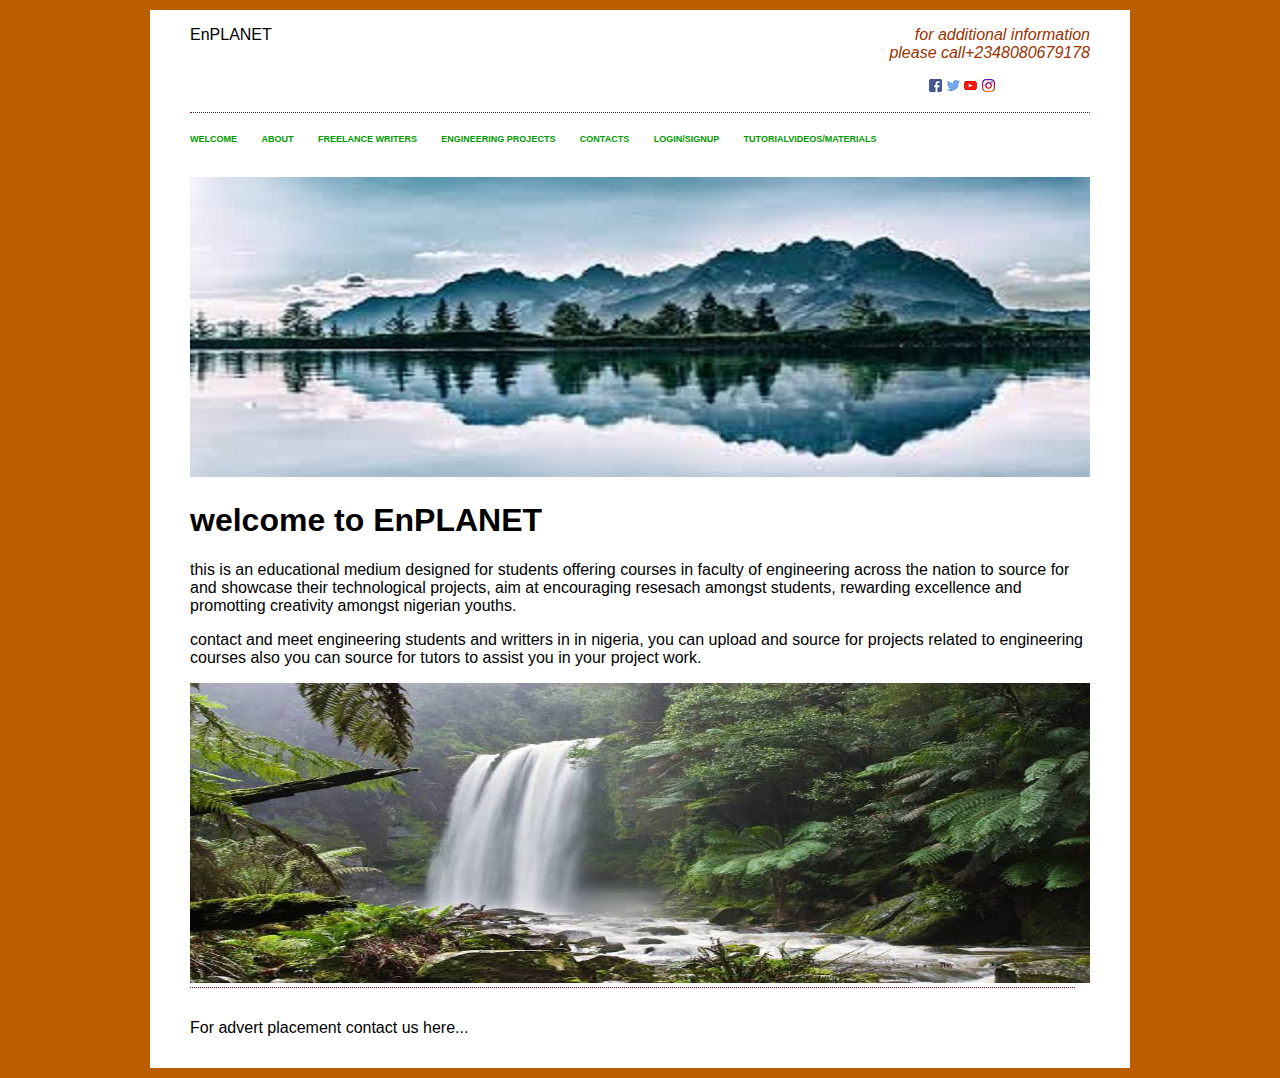
<file: index.html>
<!doctype html>
<html><!-- InstanceBegin template="/Templates/maintemplate.dwt" codeOutsideHTMLIsLocked="false" -->
<head>

<script src="js/jquery.js" type="text/javascript"></script>

<!-- InstanceBeginEditable name="doctitle" -->
<title>EnPLANET</title>
<!-- InstanceEndEditable -->
<link href="css/styles.css" rel="stylesheet" type="text/css" media="screen">
<!-- InstanceBeginEditable name="head" -->
<!-- InstanceEndEditable -->
</head>

<body>
<div id="wrapper">
<div id="top">
<div id="logo">
  <p>EnPLANET </p>
</div>
<div id="socialmedia">
<p>for additional information<br> please call+2348080679178</p>
<ul>
<li><a href="http://www.facebook.com">       <img src="images/icons/174848.png"></a></li>
<li><a href="http://www.twitter.com"><img src="images/icons/174876.png"></a></li>
<li><a href="http://www.youtube.com"><img src="images/icons/174883.png"></a></li>
<li><a href="http://www.instagram.com"><img src="images/icons/174855.png"></a></li>
</ul>
</div>
</div>

<div id="topnav">
<ul>
<li><a href="index.html">welcome</a></li>
<li><a href="about.html">about</a></li>
<li><a target="_blank" href="freelance.html">freelance writers</a></li>
<li><a target="_blank" href="projects.html">engineering projects</a></li>
<li><a href="contact.html">contacts</a></li>
<li><a target="_blank" href="login.html">login/signup</a></li>
<li><a target="_blank" href="tutorials.html">tutorialvideos/materials</a></li>
 
</ul>
</div>

<div id="banner">
<img src="images/banner/banner1.jpg">
</div>
<div id="content-wrapper>
    <div id="content"><!-- InstanceBeginEditable name="content" -->
    
  <h1>welcome to EnPLANET </h1>
    <p> this is an educational medium designed for students offering courses in faculty of engineering across the nation to source for and showcase their technological projects, aim at encouraging resesach amongst students, rewarding excellence and promotting creativity amongst nigerian youths. </p>

     
    <!-- InstanceEndEditable -->
    
    </div>
    
<div id="todaysquotes">
    <p> contact and meet engineering students and writters in  in nigeria, you can upload and source for projects related to engineering courses also you can source for tutors to assist you in your project work.</p>
    </div>
    
 <div id="banner2">       
<img src="images/banner/banner2.jpg" width="900" height="300">
</div>

<div id="footer">
<p>For advert placement contact us here...</p>
</div>
</body>
<!-- InstanceEnd --></html>
</file>
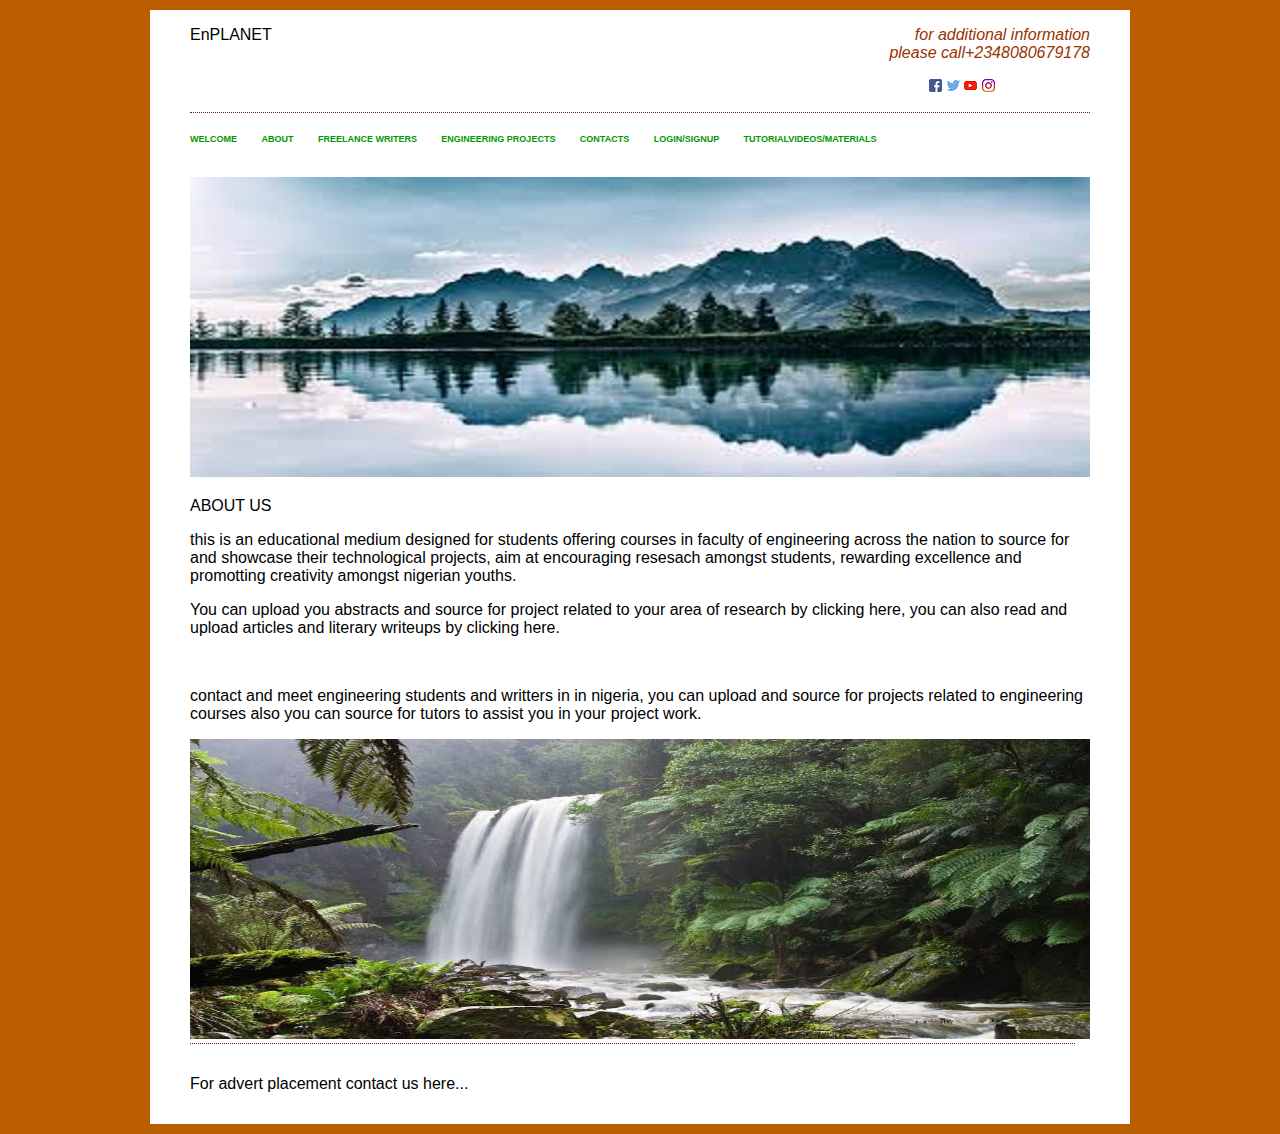
<file: about.html>
<!doctype html>
<html><!-- InstanceBegin template="/Templates/maintemplate.dwt" codeOutsideHTMLIsLocked="false" -->
<head>

<script src="js/jquery.js" type="text/javascript"></script>

<!-- InstanceBeginEditable name="doctitle" -->
<title>EnPLANET</title>
<!-- InstanceEndEditable -->
<link href="css/styles.css" rel="stylesheet" type="text/css" media="screen">
<!-- InstanceBeginEditable name="head" -->
<!-- InstanceEndEditable -->
</head>

<body>
<div id="wrapper">
<div id="top">
<div id="logo">
  <p>EnPLANET </p>
</div>
<div id="socialmedia">
<p>for additional information<br> please call+2348080679178</p>
<ul>
<li><a href="http://www.facebook.com">       <img src="images/icons/174848.png"></a></li>
<li><a href="http://www.twitter.com"><img src="images/icons/174876.png"></a></li>
<li><a href="http://www.youtube.com"><img src="images/icons/174883.png"></a></li>
<li><a href="http://www.instagram.com"><img src="images/icons/174855.png"></a></li>
</ul>
</div>
</div>

<div id="topnav">
<ul>
<li><a href="index.html">welcome</a></li>
<li><a href="about.html">about</a></li>
<li><a target="_blank" href="freelance.html">freelance writers</a></li>
<li><a target="_blank" href="projects.html">engineering projects</a></li>
<li><a href="contact.html">contacts</a></li>
<li><a target="_blank" href="login.html">login/signup</a></li>
<li><a target="_blank" href="tutorials.html">tutorialvideos/materials</a></li>
 
</ul>
</div>

<div id="banner">
<img src="images/banner/banner1.jpg">
</div>
<div id="content-wrapper>
    <div id="content"><!-- InstanceBeginEditable name="content" -->
  <p>ABOUT US</p>
  <p> this is an educational medium designed for students offering courses in faculty of engineering across the nation to source for and showcase their technological projects, aim at encouraging resesach amongst students, rewarding excellence and promotting creativity amongst nigerian youths.</p>
  <p>You can upload you abstracts and source for project related to your area of research by clicking here, you can also read and upload articles and literary writeups by clicking here.</p>
  <p>&nbsp; </p>
     
    <!-- InstanceEndEditable -->
    
    </div>
    
<div id="todaysquotes">
    <p> contact and meet engineering students and writters in  in nigeria, you can upload and source for projects related to engineering courses also you can source for tutors to assist you in your project work.</p>
    </div>
    
 <div id="banner2">       
<img src="images/banner/banner2.jpg" width="900" height="300">
</div>

<div id="footer">
<p>For advert placement contact us here...</p>
</div>
</body>
<!-- InstanceEnd --></html>
</file>
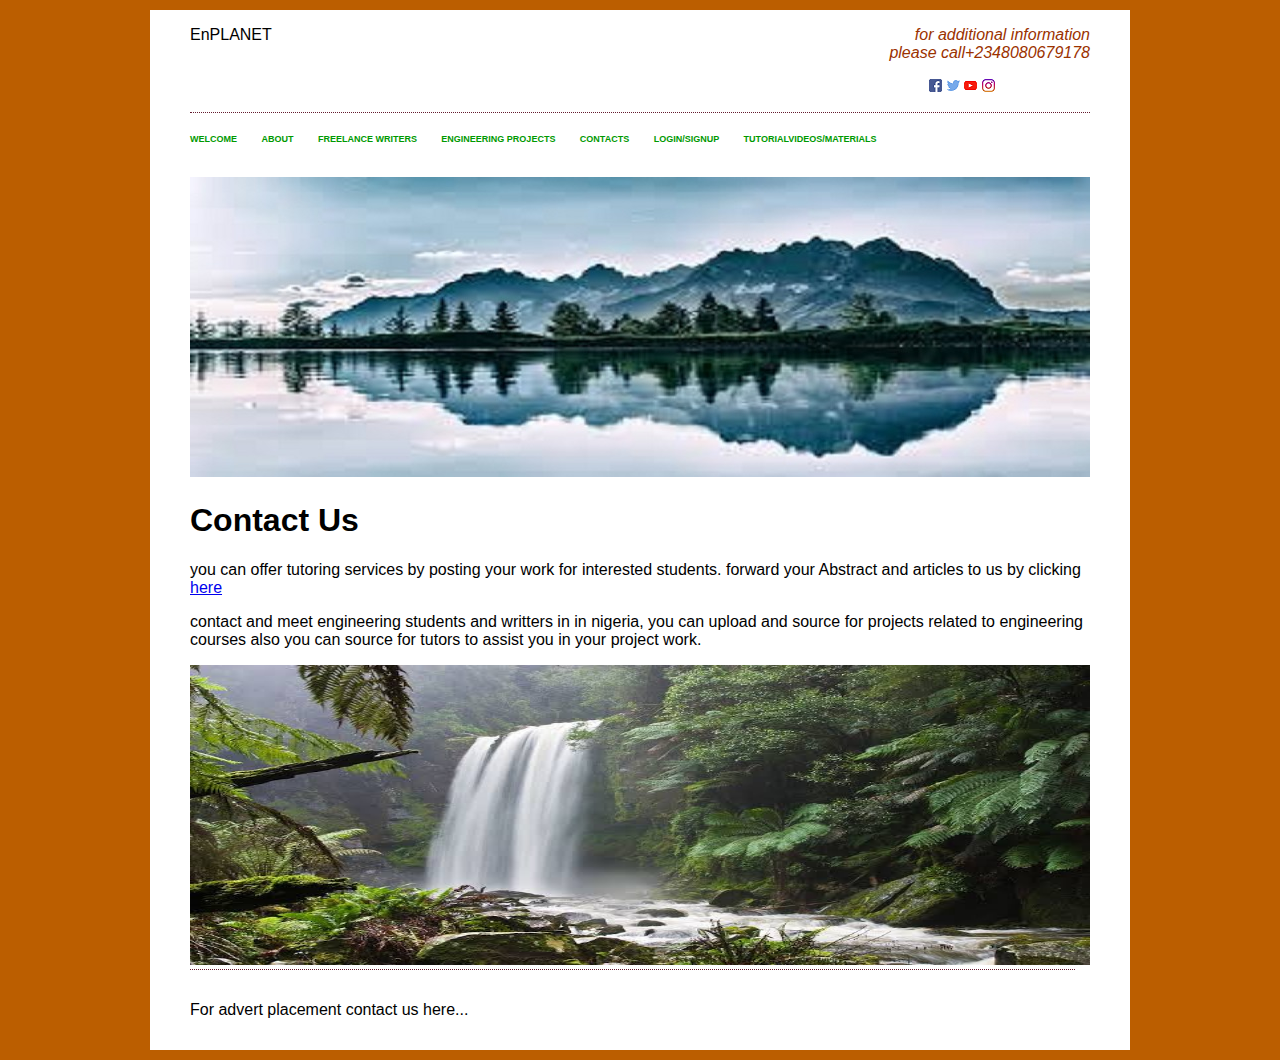
<file: contact.html>
<!doctype html>
<html><!-- InstanceBegin template="/Templates/maintemplate.dwt" codeOutsideHTMLIsLocked="false" -->
<head>

<script src="js/jquery.js" type="text/javascript"></script>

<!-- InstanceBeginEditable name="doctitle" -->
<title>EnPLANET</title>
<!-- InstanceEndEditable -->
<link href="css/styles.css" rel="stylesheet" type="text/css" media="screen">
<!-- InstanceBeginEditable name="head" -->
<!-- InstanceEndEditable -->
</head>

<body>
<div id="wrapper">
<div id="top">
<div id="logo">
  <p>EnPLANET </p>
</div>
<div id="socialmedia">
<p>for additional information<br> please call+2348080679178</p>
<ul>
<li><a href="http://www.facebook.com">       <img src="images/icons/174848.png"></a></li>
<li><a href="http://www.twitter.com"><img src="images/icons/174876.png"></a></li>
<li><a href="http://www.youtube.com"><img src="images/icons/174883.png"></a></li>
<li><a href="http://www.instagram.com"><img src="images/icons/174855.png"></a></li>
</ul>
</div>
</div>

<div id="topnav">
<ul>
<li><a href="index.html">welcome</a></li>
<li><a href="about.html">about</a></li>
<li><a target="_blank" href="freelance.html">freelance writers</a></li>
<li><a target="_blank" href="projects.html">engineering projects</a></li>
<li><a href="contact.html">contacts</a></li>
<li><a target="_blank" href="login.html">login/signup</a></li>
<li><a target="_blank" href="tutorials.html">tutorialvideos/materials</a></li>
 
</ul>
</div>

<div id="banner">
<img src="images/banner/banner1.jpg">
</div>
<div id="content-wrapper>
    <div id="content"><!-- InstanceBeginEditable name="content" -->
    
  <h1>Contact Us</h1>
    <p> you can offer tutoring services by posting your work for interested students. forward your Abstract and articles to us by clicking <a href="login.html">here</a></p>
     
    <!-- InstanceEndEditable -->
    
    </div>
    
<div id="todaysquotes">
    <p> contact and meet engineering students and writters in  in nigeria, you can upload and source for projects related to engineering courses also you can source for tutors to assist you in your project work.</p>
    </div>
    
 <div id="banner2">       
<img src="images/banner/banner2.jpg" width="900" height="300">
</div>

<div id="footer">
<p>For advert placement contact us here...</p>
</div>
</body>
<!-- InstanceEnd --></html>
</file>
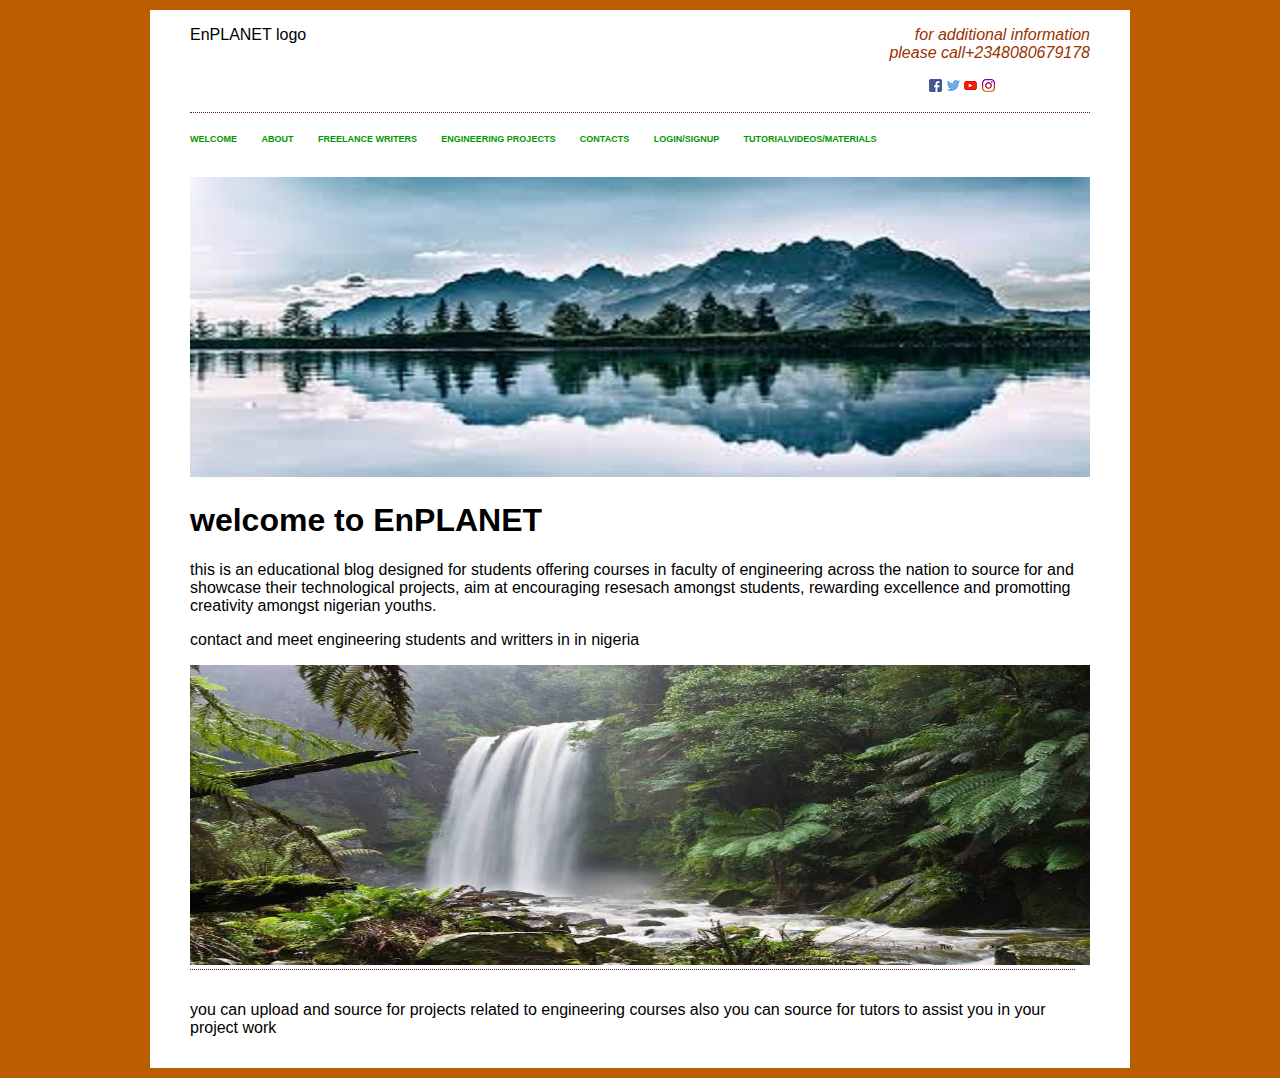
<file: main.html>
<!doctype html>
<html>
<head>
<title>EnPLANET</title>
<link href="css/styles.css" rel="stylesheet" type="text/css" media="screen">
</head>

<body>
<div id="wrapper">
<div id="top">
<div id="logo">
  <p>EnPLANET logo</p>
</div>
<div id="socialmedia">
<p>for additional information<br> please call+2348080679178</p>
<ul>
<li><a href="http://www.facebook.com">       <img src="images/icons/174848.png"></a></li>
<li><a href="http://www.twitter.com"><img src="images/icons/174876.png"></a></li>
<li><a href="http://www.youtube.com"><img src="images/icons/174883.png"></a></li>
<li><a href="http://www.instagram.com"><img src="images/icons/174855.png"></a></li>
</ul>
</div>
</div>

<div id="topnav">
<ul>
<li><a href="#">welcome</a></li>
<li><a href="#">about</a></li>
<li><a href="#">freelance writers</a></li>
<li><a href="#">engineering projects</a></li>
<li><a href="#">contacts</a></li>
<li><a href="#">login/signup</a></li>
<li><a href="#">tutorialvideos/materials</a></li>
 
</ul>
</div>

<div id="banner">
<img src="images/banner/banner1.jpg">
</div>
<div id="content-wrapper>
    <div id="content">
  <h1>welcome to EnPLANET </h1>
    <p> this is an educational blog designed for students offering courses in faculty of engineering across the nation to source for and showcase their technological projects, aim at encouraging resesach amongst students, rewarding excellence and promotting creativity amongst nigerian youths. </p>
    </div>
    
<div id="todaysquotes">
    <p> contact and meet engineering students and writters in  in nigeria </p>
    </div>
    
 <div id="banner2">       
<img src="images/banner/banner2.jpg" width="900" height="300">
</div>

<div id="footer">
<p> you can upload and source for projects related to engineering courses also you can source for tutors to assist you in your project work</p>
</div>
</body>
</html>
</file>
<file: css/styles.css>
/* CSS Document */
body         {background-color:#BB5E00;
             background-repeat:repeat;
			 font-family:Arial, Helvetica, sans-serif;}
			 
#socialmedia p {color:#9B3200; size:inherit; transform-style:preserve-3d			 
			
			 ; font-style:italic;}

#wrapper     {width:900px; margin:10px auto;
             background-color:#FFF; padding:0 40px;}

#top         {   }

#logo        {  float:left;  margin:50px 0:  }

#socialmedia { float:right; margin:50px 0:}
#socialmedia ul li{ display:inline; list-style:none;    }
#socialmedia p     {text-align:right}
#topnav       {clear:both;}
#topnav ul     {padding:0;margin 0; padding:15px 0;
               border-top:1px #651B2F dotted;}
#topnav a:link	      {font-weight:bold; text-decoration:none; text-transform:uppercase; color:#090;}
#topnav a:visited      {font-weight:bold; text-decoration:none; text-transform:uppercase; color:#090;}
#topnav a:active      {font-weight:bold; text-decoration:none; text-transform:uppercase; color:#090;}
#topnav a:hover       {font-weight:bold; text-decoration:none; text-transform:uppercase; color:#F00;}
#topnav a:focus       {font-weight:bold; text-decoration:none; text-transform:uppercase; color:#F00;}
		     
#topnav ul li       { font-size:9px;    display:inline; list-style:none; margin:0 20px 0 0;}
#content p          {font-size:12px; line-height:140%;}
#footer                { border-top:1px #651B2F dotted; padding:15px 0; margin:0 15px 0 0;}
</file>
